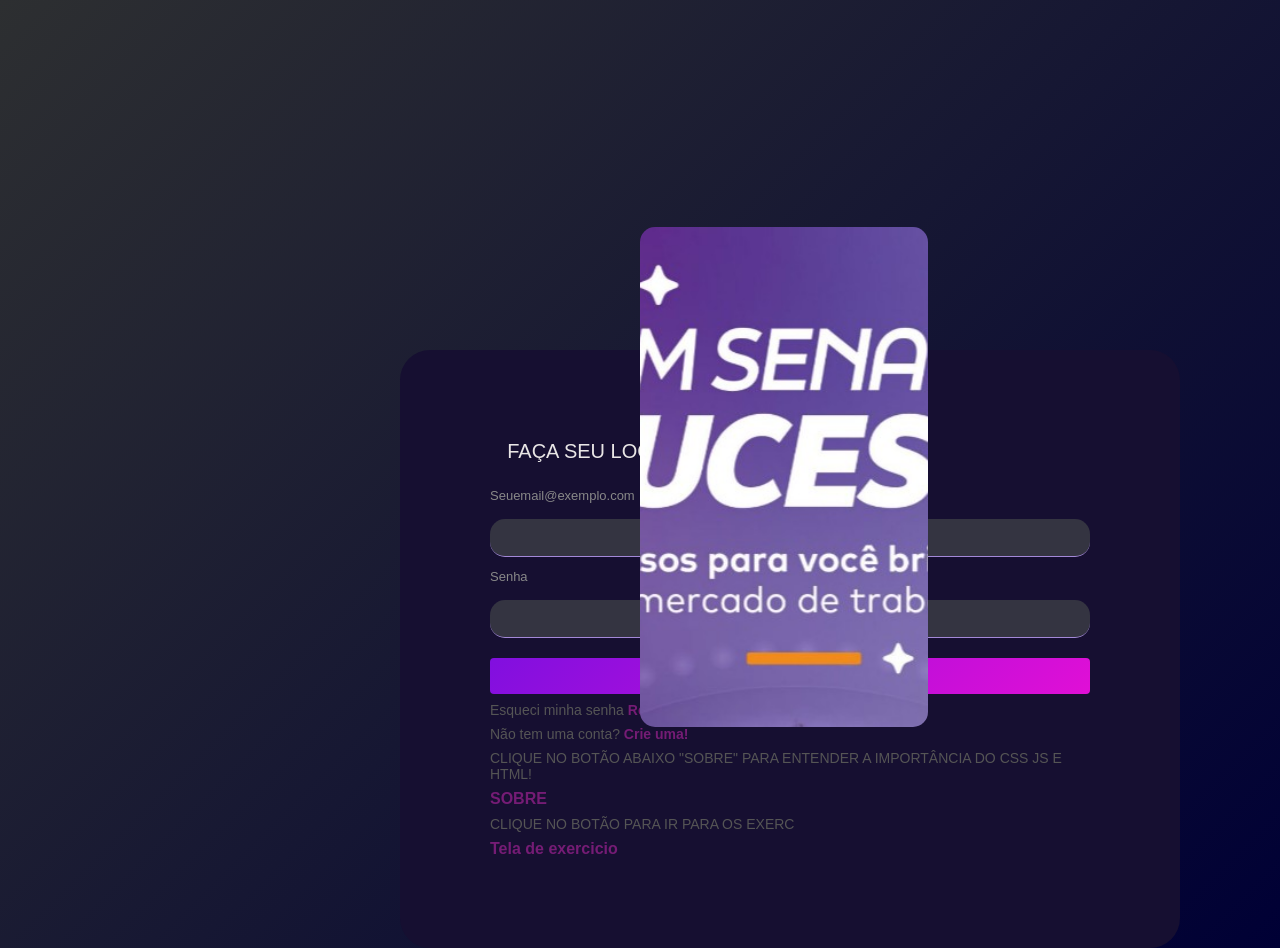
<file: index.html>
<!--  Login conforme modelo -->
<!--  Sobre  deverá conter informações relevantes sobre a importância do domínio de html, css e js-->
<!-- Exercicio, crie na tela dois inputs e um botão, ao clicar no botão pegue os valores dos inputs e realie 
     e exiba ao mesmo tempo  a soma, subrtração, multipilicação e divisão dos números em html -->


<!DOCTYPE html>
<html lang="pt-br">

<head>
    <meta charset="UTF-8">
    <meta name="viewport" content="width=device-width, initial-scale=1.0">
    <title>Exercicio Avalitivo </title>
    <link rel="stylesheet" href="./styles/index.css">
</head>


<body>

    <div class="Tela_login">
        <header>
        </header>
        <main>


            <section>

                <h1>FAÇA SEU LOGIN</h1>

                <form>
                    <div>
                        <label for="email">Seuemail@exemplo.com</label>
                        <input type="text" id="email">
                        <label for="password">Senha</label>
                        <input type="password" id=senha>
                    </div>
                    <button type=" submit">Entrar</button>

                    <p>Esqueci minha senha <a href="x"> Recuperar senha</a></p>
                    <p> Não tem uma conta? <a href="#"> Crie uma!</a> </p>
                    <p> CLIQUE NO BOTÃO ABAIXO "SOBRE" PARA ENTENDER A IMPORTÂNCIA DO CSS JS E HTML!</a> </p>
                   <a href="./sobre.html">
                  SOBRE
                 </a>
                 <p>CLIQUE NO BOTÃO PARA IR PARA OS EXERC</p>
               <a class = "botao" href="./exercicio.html" > Tela de exercicio </a>
                </form>
            </section>

        </main>

    </div>

    <div class = "imagem">

        <img  src="imgs/imagemavaliacao.jpg" alt="SENAC">
    </div>




</body>

</html>
</file>
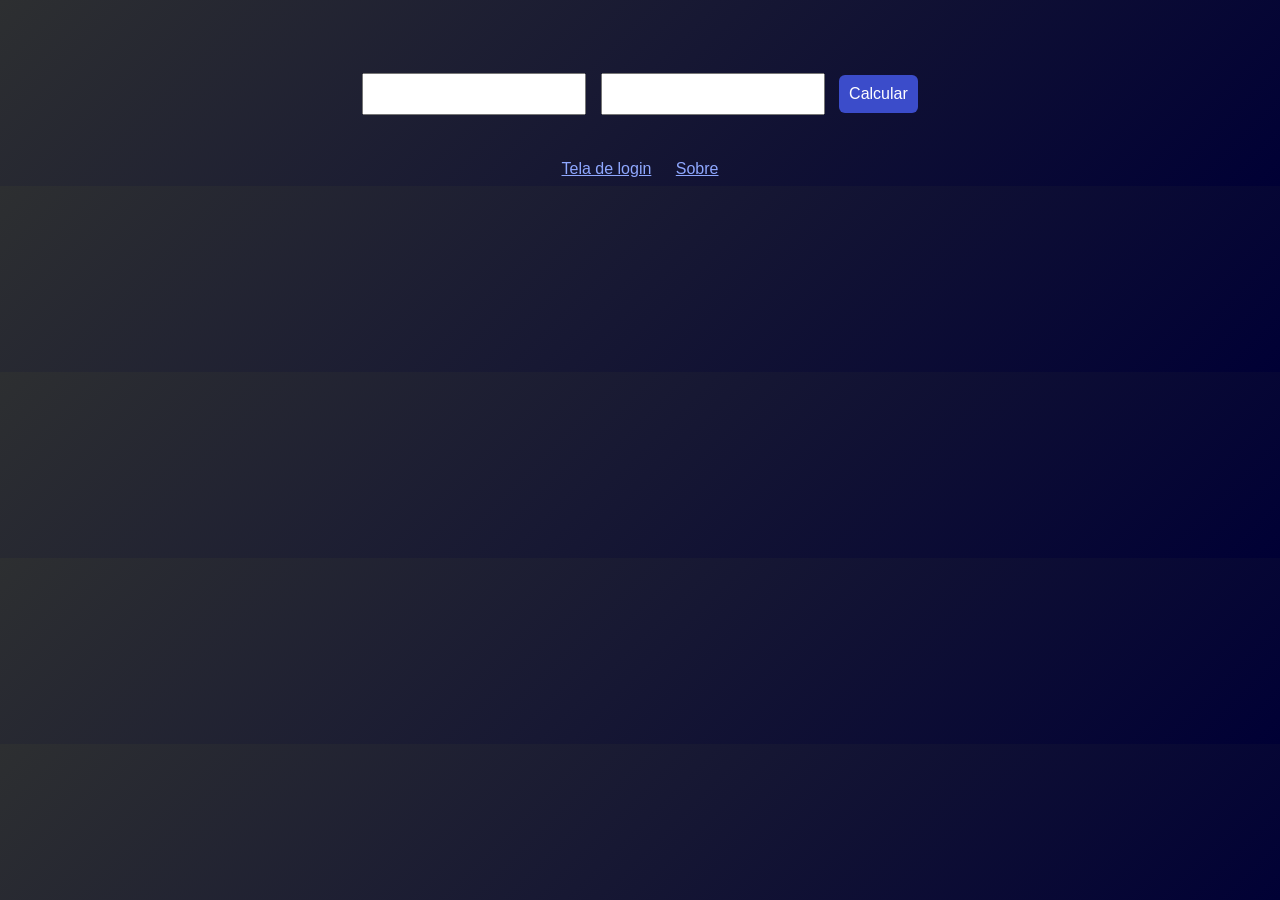
<file: exercicio.html>
<!DOCTYPE html>
<html lang="pt-br">
<head>
    <meta charset="UTF-8">
    <meta name="viewport" content="width=device-width, initial-scale=1.0">
    <title>Exercicio Avalitivo</title>
    <link rel="stylesheet" href="./styles/exercicio.css">
</head>
<body>
    <input type="number" id="num1" />
    <input type="number" id="num2" />
    <button type="button" id="exercicio1">Calcular</button>
    <label id="resultado"></label>

    <nav>
        <a href="./index.html">Tela de login</a>
        <a href="./sobre.html">Sobre</a>
    </nav>

    <script src="./scripts/exercicio.js"></script>
</body>
</html>
</file>
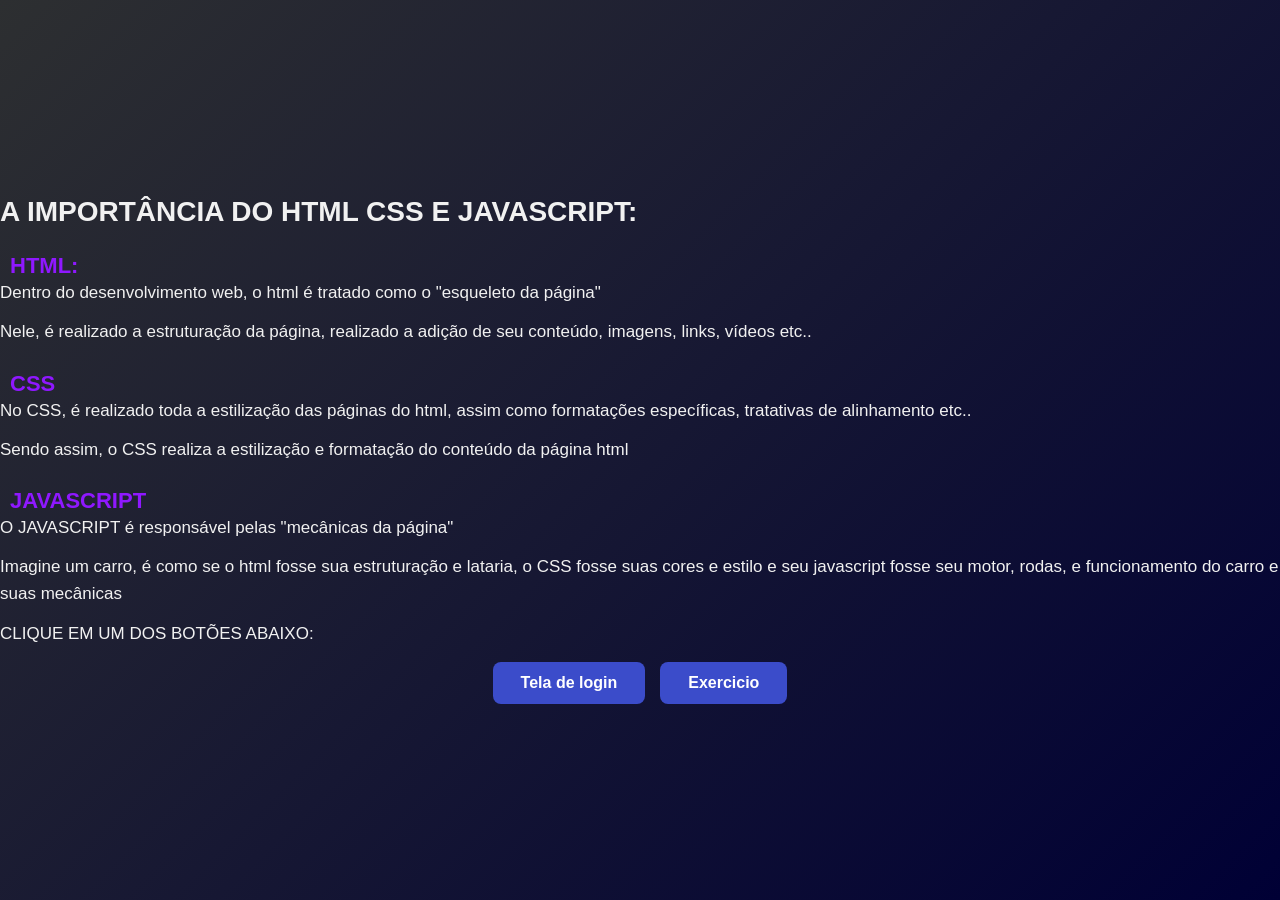
<file: sobre.html>
<!--  Login conforme modelo -->
  <!--  Sobre  deverá conter informações relevantes sobre a importância do domínio de html, css e js-->
    <!-- Exercicio, crie na tela dois inputs e um botão, ao clicar no botão pegue os valores dos inputs e realie 
     e exiba ao mesmo tempo  a soma, subrtração, multipilicação e divisão dos números em html -->


<!DOCTYPE html>
<html lang="pt-br">
<head>
    <meta charset="UTF-8">
    <meta name="viewport" content="width=device-width, initial-scale=1.0">
    <title>Exercicio Avalitivo  </title>
      <link rel="stylesheet" href="./styles/sobre.css">
</head>
<body>

    <div class="Tela_sobre">
     
        <main>


            <section>

                <h1>A IMPORTÂNCIA DO HTML CSS E JAVASCRIPT:</h1>
                <h2>HTML:</h2>
                <p>Dentro do desenvolvimento web, o html é tratado como o "esqueleto da página"</p>
                <p>Nele, é realizado a estruturação da página, realizado a adição de seu conteúdo, imagens, links, vídeos etc..</p>


                <h2>CSS</h2>
                <p>No CSS, é realizado toda a estilização das páginas do html, assim como formatações específicas, tratativas de alinhamento etc..</p>
                <p>Sendo assim, o CSS realiza a estilização e formatação do conteúdo da página html</p>

                 <h2>JAVASCRIPT</h2>
                <p>O JAVASCRIPT é responsável pelas "mecânicas da página"</p>
                <p>Imagine um carro, é como se o html fosse sua estruturação e lataria, o CSS fosse suas cores e estilo e seu javascript fosse seu motor, rodas, e funcionamento do carro e suas mecânicas</p>
                 <p> CLIQUE EM UM DOS BOTÕES ABAIXO:</a> </p>
                   <div class ="botoes">

                   <a class = "botao" href="./index.html" > Tela de login </a>
                   <a class = "botao" href="./exercicio.html" > Exercicio </a>


                   </div>
            </section>
        
        </main>

    </div>




</body>

</html>
</file>
<file: styles/index.css>
body {
    margin: 0;
    min-height: 100vh;
    background: linear-gradient(135deg, #2d2f31, #000035);
    font-family: Arial, Helvetica, sans-serif;
}

.Tela_login{
    min-height: 100vh;
    display: flex;
    
}

section {
    width: 600px;
    margin-right: 140px;
    margin-left: 400px;
    margin-top: 350px;
    padding: 90px;
    background-color: rgb(22, 15, 49);
    border-radius: 30px;
}

form div {
    display: flex;
    flex-direction: column;
    gap: 12px;
    margin-bottom: 15px;
}

label {
    font-size: 13px;
    color: #888;
    margin-bottom: 4px;
    display:block;
}
input {
    width: 100%;
    padding: 15px 0px 6px 0;
    border: none;
    border-bottom: 1px solid #a388d8;
    font-size: 14px;
    outline: none;
   background-color: #343441;
     border-radius: 15px;
}
button{
    width: 100%;
    padding: 10px;
    margin-top: 5px;
    border: none;
    border-radius: 4px;
    background: linear-gradient(135deg, #810fdf, #e00fd6);
    color: rgb(247, 247, 247);
    font-size: 14px;
    cursor: pointer;
     transition: background-color 1s ease;
}
button:hover {
   
     background: linear-gradient(135deg, #f139e8, #5e044a);

}

h1 {
    margin: 0 400px 25px 0;
    font-size: 20px;
    font-weight: 500;
    text-align: center;
    color: #e9e6e6;
}

a {
    color: #751c75;
    text-decoration: none;
    font-weight: 600;
}

p {
    margin: 8px 0;
    font-size: 14px;
    color: #555;
}


.imagem {
    
    position: absolute;
    right: 5%;
    top: 53%;
    transform: translateY(-50%);
    width: 45%;
    height: 500px;
    object-fit: cover;
}

.imagem img {
    width: 50%;
    height: 100%;
    object-fit: cover;
    border-radius: 15px;

}
</file>
<file: styles/exercicio.css>
body {
    background: linear-gradient(135deg, #2d2f31, #000035);
    color: #f1f1f1;
    font-family: Arial, sans-serif;
    text-align: center;
    padding-top: 60px;
}

input, button {
    padding: 10px;
    font-size: 16px;
    margin: 5px;
}

button {
    background: #3b4cca;
    color: #fff;
    border: none;
    border-radius: 6px;
    cursor: pointer;
}

#resultado {
    display: block;
    margin-top: 20px;
    font-size: 18px;
}

nav {
    margin-top: 40px;
}

nav a {
    color: #8fa8ff;
    margin: 0 10px;
}
</file>
<file: styles/sobre.css>
body {
    margin: 0;
    min-height: 100vh;
    background: linear-gradient(135deg, #2d2f31, #000035);
    font-family: Arial, Helvetica, sans-serif;
    color: #f1f1f1;
    display: flex;
    justify-content: center;
    align-items: center;
}


.Tela_login {
    width: 100%;
    padding: 20px;
    box-sizing: border-box;
}


.sobre {  
    
    max-width: 800px;
    margin: 0 auto;
    padding: 30px 40 px;
    background: rgba(255, 255 , 255 , 0.06);

}

h1{
  font-size: 28px;
  margin: 0 0 25px 0;

}

h2 {
    font-size: 22px;
    margin: 25px 10px 0;
    color: #8f18ff;
}

p{ 
    font-size: 17px;
    line-height: 1.6;
    margin: 0 0 12px 0;
}

.botao {
    display: inline-block;
    margin-top: 15px;
    padding: 12px 28px;
    background: #3b4cca;
    color: #ffffff;
    text-decoration: none;
    font-weight: bold;
    border-radius: 8px;
    transition: background 0.2s;
}

.botao:hover {
    background: #5566e6;
    transform: translateY(-2px);
}


.botoes { 
    display: flex;
    justify-content: center;
    gap: 15px;
    flex-wrap: wrap;
    margin-top: 15px;
}

.botao {
    margin-top: 0;;
}
</file>
